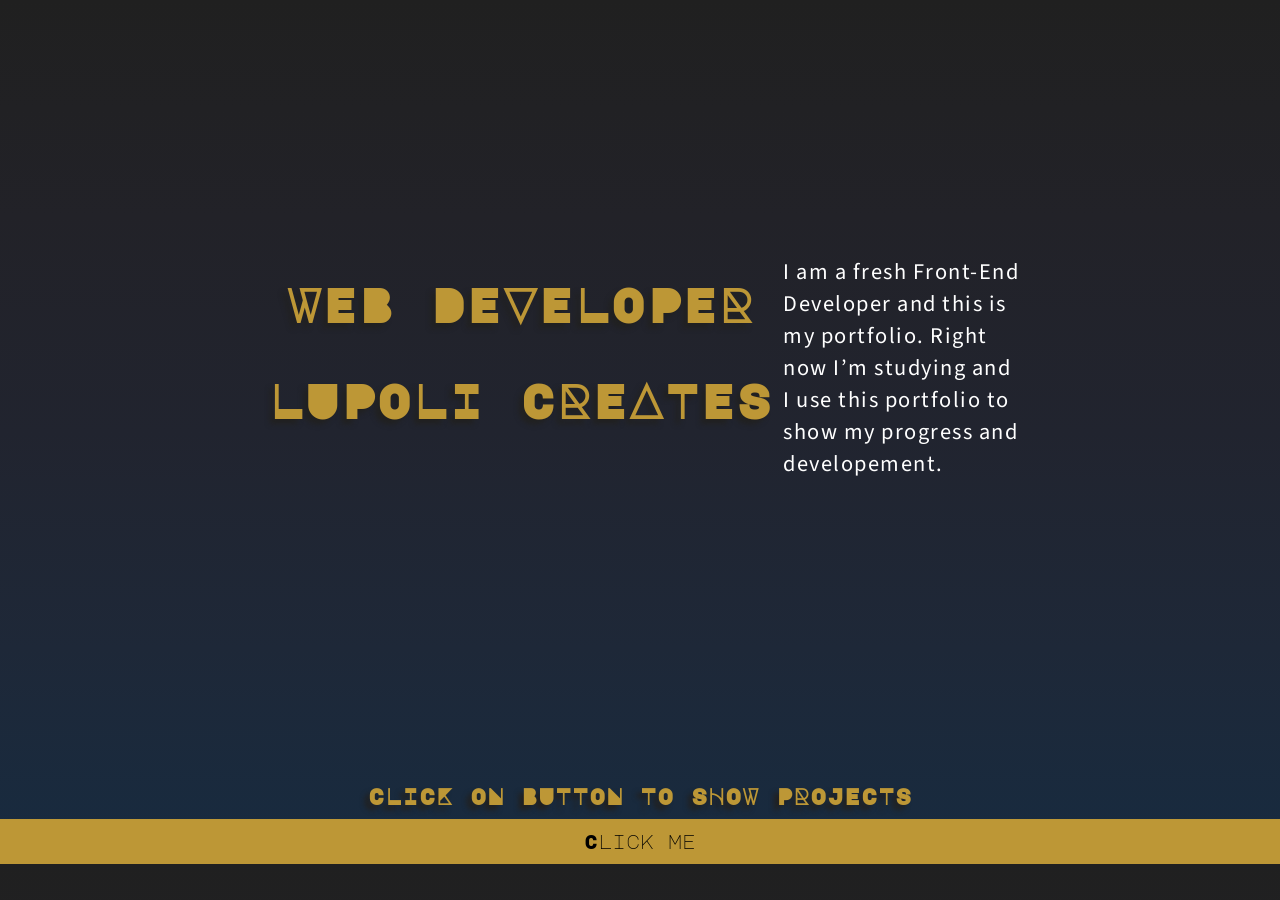
<file: index.html>
<!DOCTYPE html>
<html lang="en">
  <head>
    <link
      href="https://fonts.googleapis.com/css?family=Major+Mono+Display|Source+Sans+Pro&display=swap"
      rel="stylesheet"
    />
    <script src="https://ajax.googleapis.com/ajax/libs/jquery/3.3.1/jquery.min.js"></script>
    <link rel="stylesheet" href="index.css" />
    <meta charset="UTF-8" />
    <meta name="viewport" content="width=device-width, initial-scale=1.0" />
    <meta http-equiv="X-UA-Compatible" content="ie=edge" />
    <title>Portfolio</title>
  </head>
  <body>
    <div id="wrapper">
      <header>
        <h1>WEB DEVELOPER LUPOLI CREATES</h1>
        <p>
          I am a fresh Front-End Developer and this is my portfolio. Right now
          I’m studying and I use this portfolio to show my progress and
          developement.
        </p>
      </header>
      <h2 class="h2exp">CLICK ON BUTTON TO SHOW PROJECTS</h2>
      <button id="moreButton">Click me</button>
      <div id="moreInfo">
        <main>
          <article>
            <section class="sectiongal">
              <h2>GALLERY</h2>
              <div class="gallerycontainer">
                <img
                  class="bigpicture"
                  src="images/wallpaper1.jpg"
                  alt="gamle billeder af personer"
                />
                <img id="prev" src="images/arrowleft.png" alt="arrowleft" />
                <img id="next" src="images/arrowright.png" alt="arrowright" />
              </div>
            </section>
            <section class="projectcontainer">
              <h2>PROJECTS</h2>
              <section class="grid">
                <div>
                  <a
                    href="http://grafisk.nextkbh.dk/elever/emil795c/snake/"
                    target="blank"
                    ><img src="images/1.jpg" alt="project 1"
                  /></a>
                </div>
                <div>
                  <a
                    href="http://grafisk.nextkbh.dk/elever/emil795c/predator/"
                    target="blank"
                    ><img src="images/2.jpg" alt="project 2"
                  /></a>
                </div>
                <div>
                  <a
                    href="http://grafisk.nextkbh.dk/elever/emil795c/reddead/index.html"
                    target="blank"
                    ><img src="images/3.jpg" alt="project 3"
                  /></a>
                </div>
                <div>
                  <a
                    href="http://grafisk.nextkbh.dk/elever/emil795c/ccr/"
                    target="blank"
                    ><img src="images/4.jpg" alt="project 4"
                  /></a>
                </div>
                <div>
                  <a
                    href="http://grafisk.nextkbh.dk/elever/tauf0001/1910/"
                    target="blank"
                    ><img src="images/5.jpg" alt="project 1"
                  /></a>
                </div>
                <div>
                  <a href=""><img src="images/1.jpg" alt="project 1"/></a>
                </div>
              </section>
            </section>
          </article>
        </main>
        <div class="bottomline"></div>
        <footer>
          <p id="beskedtest">
            If you are interrested doing a collab, then let me know ;)
          </p>
          <form id="form1" action="" method="post">
            <input id="email1" type="text" placeholder="E-mail" />
            <input class="send" type="submit" value="Send" />
          </form>
        </footer>
      </div>
    </div>
    <script src="index.js"></script>
  </body>
</html>
</file>
<file: index.css>
@charset "UTF-8";
/* CSS Document */

* {
  box-sizing: border-box;
  margin: 0 auto;
}
@keyframes fade {
  0% {
    opacity: 0;
  }
  100% {
    opacity: 1;
  }
}
body {
  background-image: linear-gradient(
    to top,
    #172b40,
    #1e2838,
    #21242f,
    #222228,
    #202020
  );
}
header {
  display: flex;
  padding: 20%;
  justify-content: space-around;
}
header h1,
p {
  animation-name: fade;
  animation-duration: 6s;
}
header p {
  color: white;
  font-size: 1.4em;
  font-family: "Source Sans Pro";
  width: 60%;
  letter-spacing: 1.5px;
}
h1 {
  color: #bd9736;
  font-family: "Major Mono Display";
  font-size: 3em;
  text-align: center;
  line-height: 2;
  text-shadow: -5px 5px 5px #212121;
}
img {
  width: 100%;
  display: block;
}
button {
  padding: 1%;
  background-color: #bd9736;
  font-family: "Major Mono Display";
  font-size: 1.2em;
  color: black;
  border: none;
  outline: none;
  cursor: pointer;
  width: 100%;
}
#moreInfo {
  display: none;
}
.h2exp {
  text-align: center;
  line-height: 2;
  font-size: 1.4em;
  font-family: "Major Mono Display";
  color: #bd9736;
  text-shadow: -5px 5px 5px #212121;
}
/*---------------GALLERY--------------*/

.gallerycontainer {
  width: 60%;
  margin: 0 auto;
  margin-top: 2%;
  margin-bottom: 2%;
  border: solid 5px #bd9736;
  position: relative;
  margin-top: 3%;
}
.sectiongal h2 {
  font-family: "Major Mono Display";
  color: #bd9736;
  font-size: 2em;
  text-align: center;
  margin-top: 5%;
  text-shadow: -5px 5px 5px #212121;
}

.gallerycontainer #prev {
  width: 4.5%;
  height: 9%;
  margin: 0;
  padding: 0;
  background-color: #bd9736;
  border-radius: 50px;
  position: absolute;
  top: 50%;
  z-index: 1;
  left: 1%;
  cursor: pointer;
}
.gallerycontainer #next {
  width: 4.5%;
  height: 9%;
  margin: 0;
  padding: 0;
  background-color: #bd9736;
  border-radius: 50px;
  position: absolute;
  top: 50%;
  z-index: 1;
  right: 1%;
  cursor: pointer;
}
/*---------END-------------------*/
/*----------PROJECT SEC----------*/
.projectcontainer {
  width: 70%;
}
.projectcontainer h2 {
  text-align: center;
  color: #bd9736;
  font-family: "Major Mono Display";
  margin: 20% 0 5% 0;
  font-size: 2em;
  text-shadow: -5px 5px 5px #212121;
}
.grid {
  width: 100%;
  margin: 0 auto 10%;
  display: grid;
  grid-gap: 46px;
  grid-template-columns: repeat(3, 1fr);
  margin-bottom: 20%;
}
.grid div {
  border: 5px solid #bd9736;
  width: 85%;
  cursor: pointer;
  box-shadow: -5px 5px 5px #212121;
}
/*----------END------------------*/
.bottomline {
  background-color: #bd9736;
  padding: 1.5%;
}
/*----------FOOTER---------------*/
footer p {
  color: white;
  font-family: "Source Sans Pro";
  font-size: 1.1em;
  margin-bottom: 2%;
}
footer {
  background-color: #212121;
  padding: 5%;
}
input[type="submit"] {
  cursor: pointer;
  background-color: #bd9736;
  padding-top: 0.4%;
  padding-bottom: 0.4%;
  border: none;
  margin-left: 2%;
  outline: none;
  padding-right: 1%;
  padding-left: 1%;
}
input {
  padding-right: 6%;
  padding-top: 0.3%;
  padding-bottom: 0.3%;
  font-size: 1.1em;
}

/*----------END------------------*/
@media screen and (max-width: 1440px) {
  header {
    margin-bottom: 3%;
  }
}
/*----------SMALL SCREEN---------*/
@media screen and (max-width: 1024px) {
  header {
    flex-direction: column;
    margin-bottom: 11%;
  }
  h1 {
    font-size: 2em;
  }
  header p {
    font-size: 1em;
    text-align: center;
    margin-top: 2%;
  }
  .gallerycontainer {
    width: 90%;
  }
  .grid {
    grid-template-columns: repeat(2, 1fr);
  }
}
/*----------TABLET---------------*/
@media screen and (max-width: 768px) {
  @keyframes fade {
    0% {
      opacity: 1;
    }
    100% {
      opacity: 1;
    }
  }
  header {
    margin-bottom: 26%;
  }
}
/*----------MOBILE---------------*/
@media screen and (max-width: 425px) {
  @keyframes fade {
    0% {
      opacity: 1;
    }
    100% {
      opacity: 1;
    }
  }
  header h1 {
    font-size: 1.6em;
    margin: 0;
  }
  header {
    margin: 13% 0 104% 0;
    padding: 3%;
  }
  header p {
    font-size: 1em;
    width: 100%;
  }
  .grid {
    grid-template-columns: repeat(1, 1fr);
  }
  .gallerycontainer {
    width: 100%;
  }
  .sectiongal h2 {
    margin: 3% 0 3% 0;
  }
}
</file>
